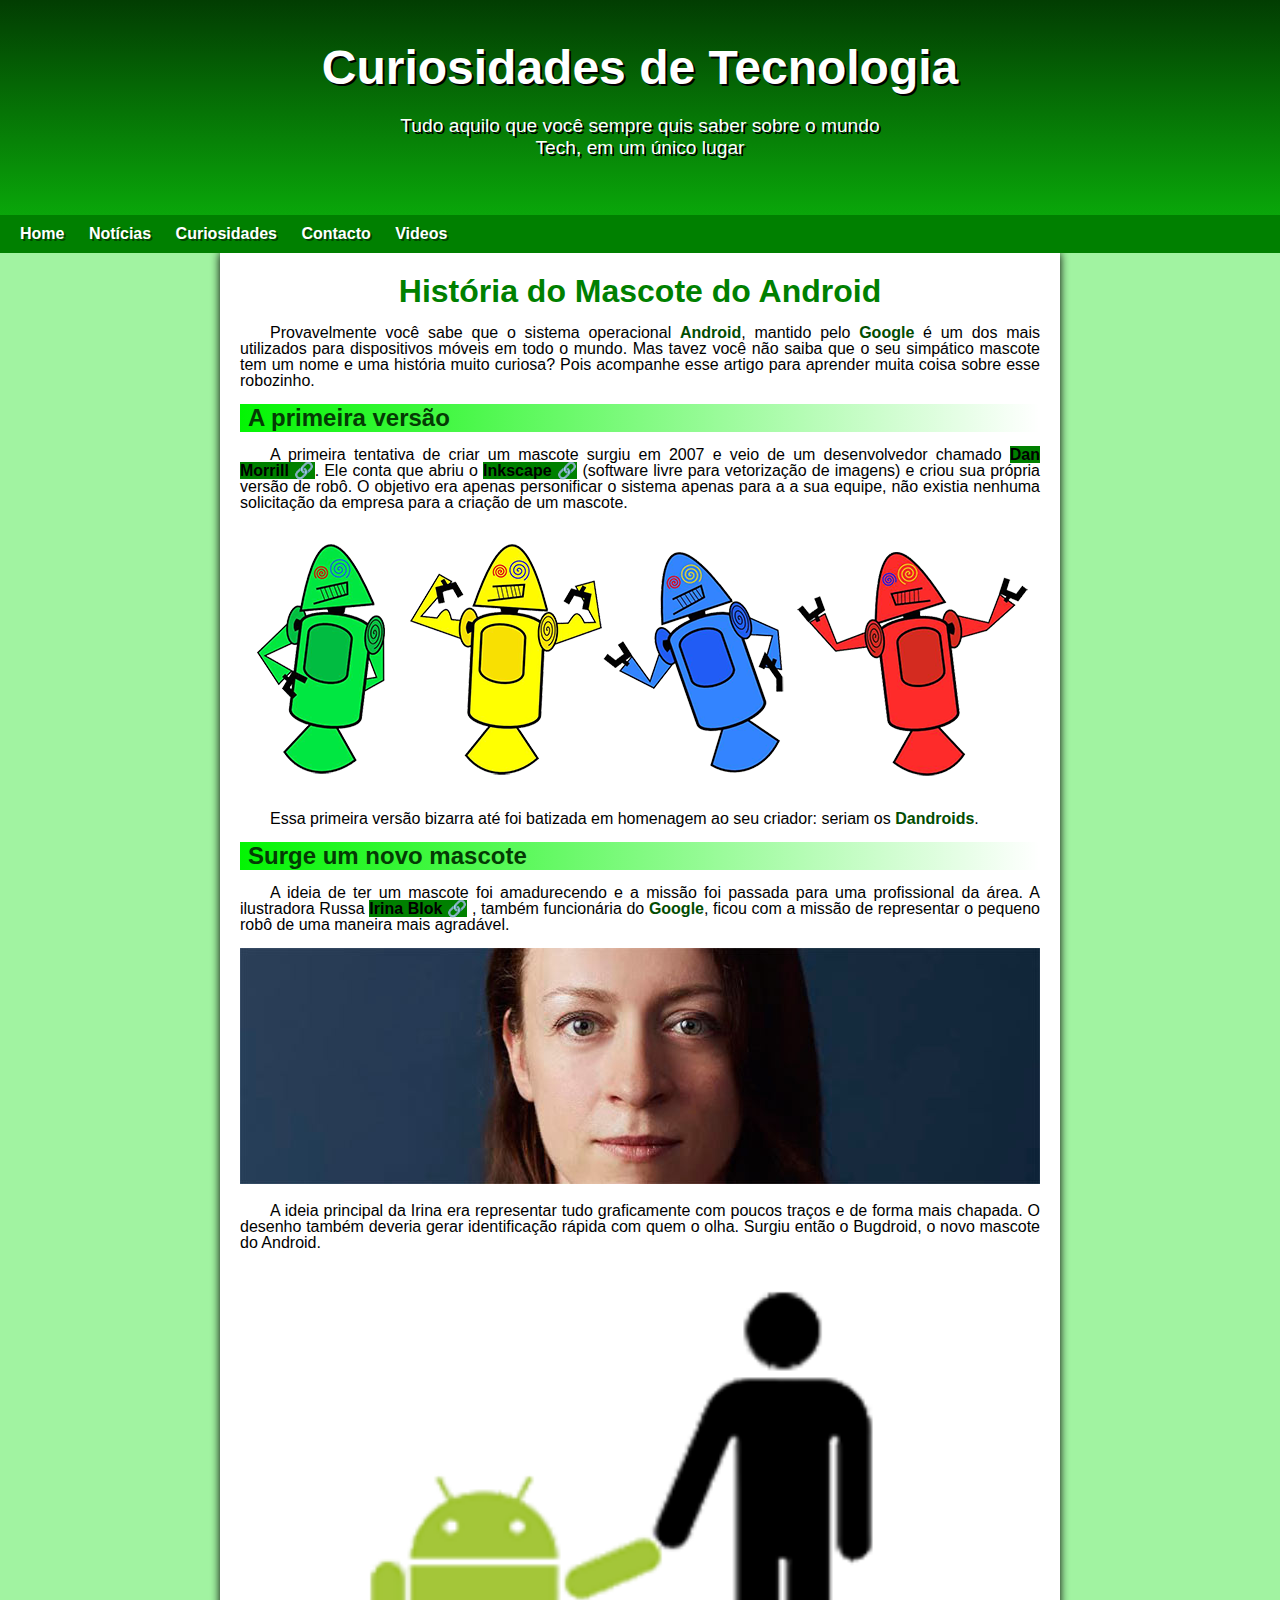
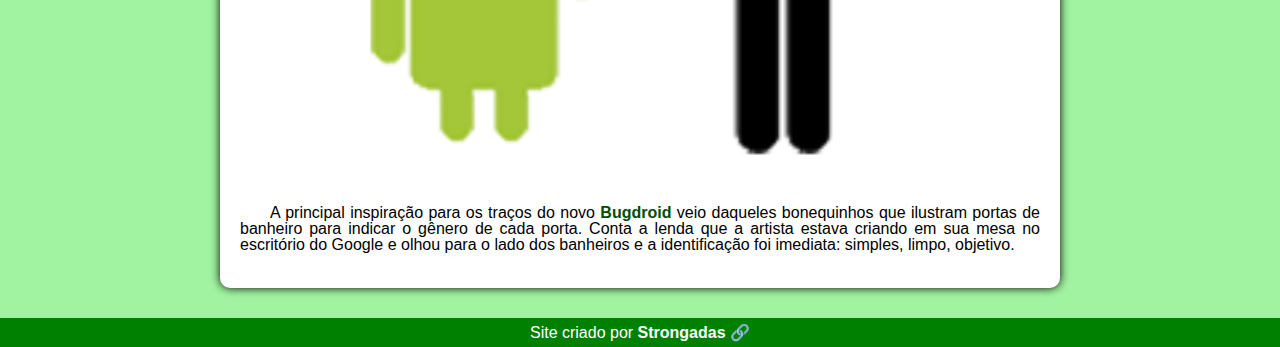
<file: index.html>
<!DOCTYPE html>
<html lang="pt-br">
<head>
    <meta charset="UTF-8">
    <meta http-equiv="X-UA-Compatible" content="IE=edge">
    <meta name="viewport" content="width=device-width, initial-scale=1.0">
    <link rel="stylesheet" href="style/style.css">
    <title>Como surgiu o mascote do Android</title>
    <link rel="shortcut icon" href="./imagens/favicon.ico" type="image/x-icon">
</head>
<body>
    <header>
        <h1>Curiosidades de Tecnologia</h1>
        <p>Tudo aquilo que você sempre quis saber sobre o mundo <br> Tech, em um único lugar</p>
        <nav>
        <a href="index.html">Home</a>
        <a href="noticias.html">Notícias</a>
        <a href="Curiosidades.html">Curiosidades</a>
        <a href="ffale.html">Contacto</a>
        <a href="videos.html">Videos</a>
        </nav>
        


    </header>
    <main>
        
            <h1>História do Mascote do Android</h1>
           <p>Provavelmente você sabe que o sistema operacional <strong>Android</strong>, mantido pelo <strong>Google</strong> é um dos mais utilizados para dispositivos móveis em todo o mundo. Mas tavez você não saiba que o seu simpático mascote tem um nome e uma história muito curiosa? Pois acompanhe esse artigo para aprender muita coisa sobre esse robozinho.</p>
           
           <h2>A primeira versão</h2>
           <p>A primeira tentativa de criar um mascote surgiu em 2007 e veio de um desenvolvedor chamado <a href="https://www.udemy.com/user/dan-5070/" target="_blank" class="externo" >Dan Morrill</a>. Ele conta que abriu o <a href="https://en.wikipedia.org/wiki/Inkscape" target="_blank" class="externo">Inkscape</a> (software livre para vetorização de imagens) e criou sua própria versão de robô. O objetivo era apenas personificar o sistema apenas para a a sua equipe, não existia nenhuma solicitação da empresa para a criação de um mascote.</p>
           
           <picture>

               <source media="(max-width:800px )" srcset=".//imagens/dan-droids-pq.png">
            <img src=".//imagens/dan-droids.png" alt="imagem">
        
           </picture>

           <p>Essa primeira versão bizarra até foi batizada em homenagem ao seu criador: seriam os <strong>Dandroids</strong>.
        </p>
        <h2>Surge um novo mascote</h2>
        <p>A ideia de ter um mascote foi amadurecendo e a missão foi passada para uma profissional da área. A ilustradora Russa <a href="https://www.irinablok.com" target="_blank"class="externo">Irina Blok</a> , também funcionária do <strong>Google</strong>, ficou com a missão de representar o pequeno robô de uma maneira mais agradável.</p>

        <picture>
            <source media="(max-width:600px)" srcset=".//imagens/irina-blok-pq.jpg">
            <img src=".//imagens/irina-blok.jpg" alt="imagem">
        </picture>

        <p>A ideia principal da Irina era representar tudo graficamente com poucos traços e de forma mais chapada. O desenho também deveria gerar identificação rápida com quem o olha. Surgiu então o Bugdroid, o novo mascote do Android.</p>

        <img class="pequeno" src=".//imagens/bugdroid.png" alt="imagem">

        <p>A principal inspiração para os traços do novo <strong>Bugdroid</strong> veio daqueles bonequinhos que ilustram portas de banheiro para indicar o gênero de cada porta. Conta a lenda que a artista estava criando em sua mesa no escritório do Google e olhou para o lado dos banheiros e a identificação foi imediata: simples, limpo, objetivo.</p>


    </main>
    <footer>
         
        <p>Site criado por <a href="https://www.facebook.com/strongadas009" target="_blank" class="externo">Strongadas</a></p>
            
    </footer>

    
</body>
</html>
</file>
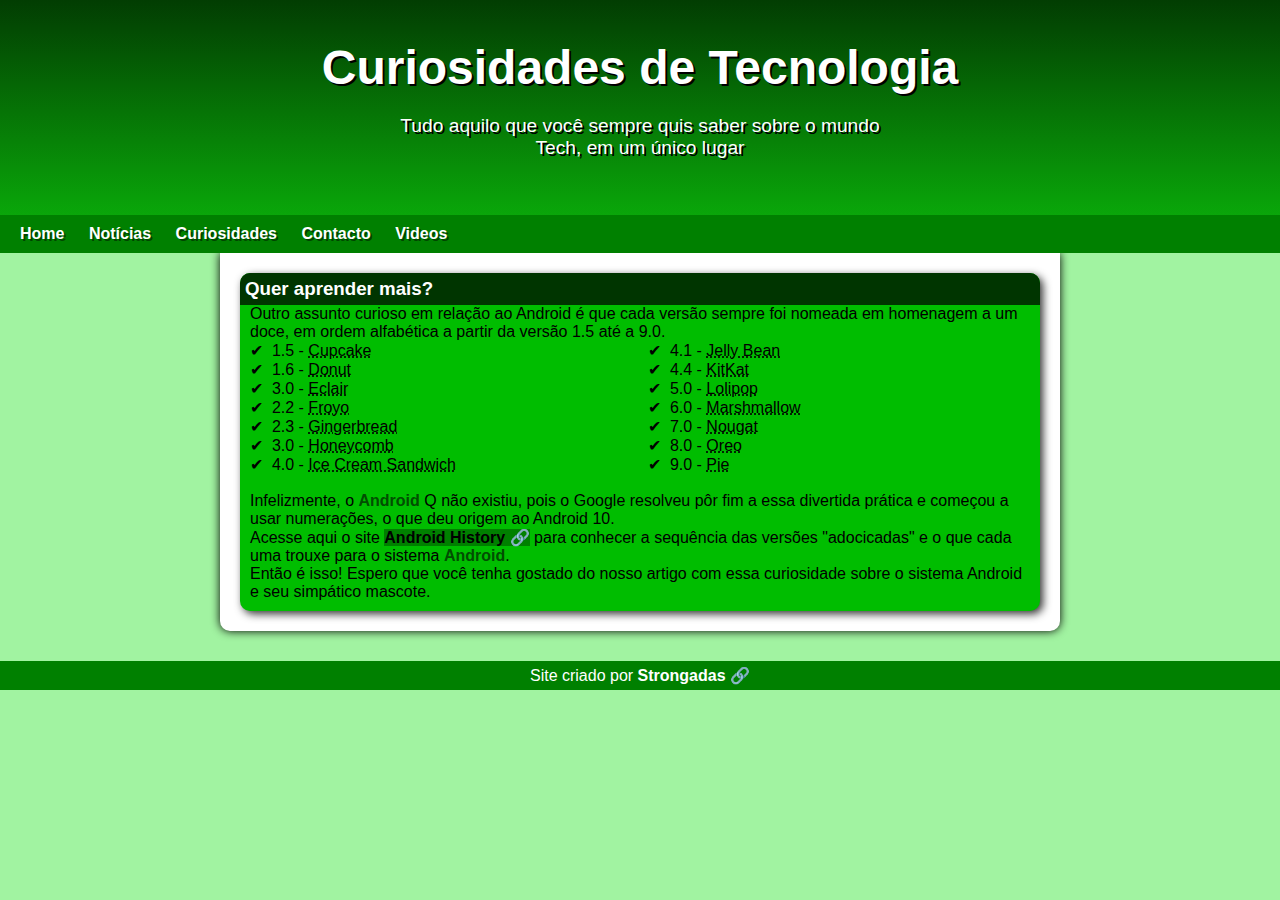
<file: Curiosidades.html>
<!DOCTYPE html>
<html lang=pt-br">
<head>
    <meta charset="UTF-8">
    <meta http-equiv="X-UA-Compatible" content="IE=edge">
    <meta name="viewport" content="width=device-width, initial-scale=1.0">
    <link rel="stylesheet" href="style/style.css">
    <title>Como surgiu o mascote do Android</title>
</head>
<body>
    <header>
        <h1>Curiosidades de Tecnologia</h1>
        <p>Tudo aquilo que você sempre quis saber sobre o mundo <br> Tech, em um único lugar</p>
        <nav>
        <a href="index.html">Home</a>
        <a href="noticias.html">Notícias</a>
        <a href="Curiosidades.html">Curiosidades</a>
        <a href="ffale.html">Contacto</a>
        <a href="videos.html">Videos</a>
        </nav>
        


    </header>
    <main>
        <aside>
            <h3>Quer aprender mais?</h3> 
            <p> 
                Outro assunto curioso em relação ao Android é que cada versão sempre foi nomeada em homenagem a um doce, em ordem alfabética a partir da versão 1.5 até a 9.0.
            </p>
            <ul> 
                <li>1.5 - <abbr title="Bolo de Copo">Cupcake</abbr></li>

                <li>1.6 - <abbr title="Rosquinho">Donut</abbr></li>

                <li>3.0 - <abbr title="Bomba">Eclair</abbr></li>

                <li>2.2 - <abbr title="Iogurto Congelado">Froyo</abbr></li>

                <li>2.3 - <abbr title="Biscoito de Gengibre">Gingerbread</abbr></li>

                <li>3.0 - <abbr title="Favo de Mel">Honeycomb</abbr></li> 

                <li>4.0 - <abbr title="Sandwiche de Sorvete">Ice Cream Sandwich</abbr></li>

                <li>4.1 - <abbr title="Jujuba">Jelly Bean</abbr></li>

                <li>4.4 - <abbr title="KitKat">KitKat</abbr></li>

                <li>5.0 - <abbr title="Pirulito">Lolipop</abbr></li>

                <li>6.0 - <abbr title="Marshmallow">Marshmallow</abbr></li>

                <li>7.0 - <abbr title="Torrone">Nougat</abbr></li>

                <li>8.0 - <abbr title="Oreo">Oreo</abbr></li>

                <li>9.0 - <abbr title="Torta">Pie</abbr></li>
            </ul> <br>
            
            <p>Infelizmente, o <strong>Android</strong> Q não existiu, pois o Google resolveu pôr fim a essa divertida prática e começou a usar numerações, o que deu origem ao Android 10.</p> 
            
            <p>Acesse aqui o site <a href="https://en.wikipedia.org/wiki/Android_(operating_system)" target="_blank" class="externo">Android History</a> para conhecer a sequência das versões "adocicadas" e o que cada uma trouxe para o sistema <strong>Android</strong>.</p>
            
            
            <p>Então é isso! Espero que você tenha gostado do nosso artigo com essa curiosidade sobre o sistema Android e seu simpático mascote.</p>
        </aside>
      




    </main>
    <footer>
         
        <p>Site criado por <a href="https://www.facebook.com/strongadas009" target="_blank" class="externo">Strongadas</a></p>
            
    </footer>
    
</body>
</html>
</file>
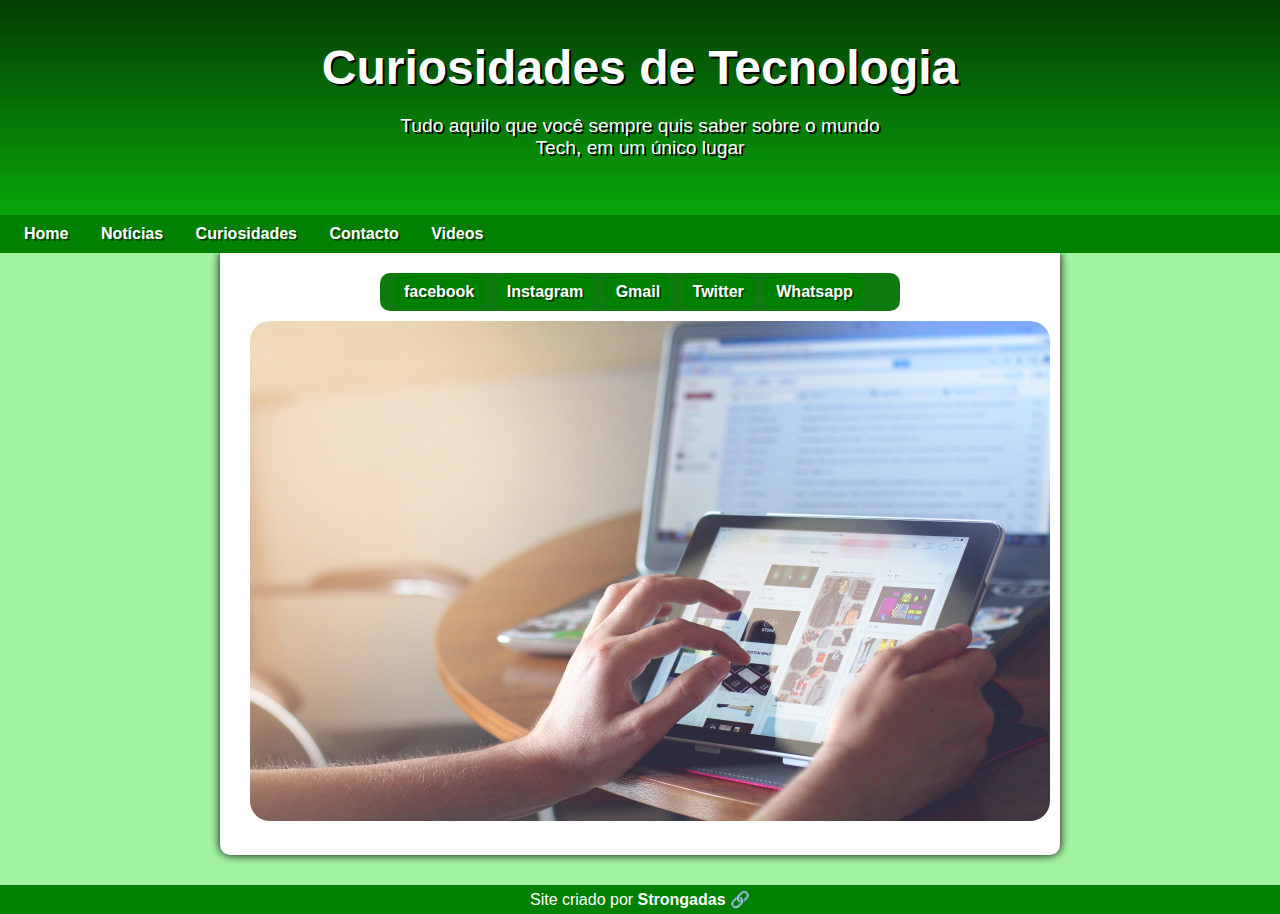
<file: ffale.html>
<!DOCTYPE html>
<html lang="en">
<head>
    <meta charset="UTF-8">
    <meta http-equiv="X-UA-Compatible" content="IE=edge">
    <meta name="viewport" content="width=device-width, initial-scale=1.0">
    <link rel="stylesheet" href="style/style.css">
    <title>Como surgiu o mascote do Android</title>
    <style>
        nav a {
            color: white;
            padding: 10px;
            margin: 4px;
            text-decoration: none;
            font-weight: bold;
            border-radius: 5px;
            transition-duration: 0.5s;
            border-radius: 10px;
            text-indent: 30px;

        }
        nav > a:hover {
            background-color: rgb(2, 192, 2);
            color: rgb(1, 71, 1);
        }
        img {
            width: 50%;
            height: 500px;
            padding: 10px;
            border-radius: 30px;
            margin: auto;
             
        }
        
        


    </style>
</head>
<body>
    <header>
        <h1>Curiosidades de Tecnologia</h1>
        <p>Tudo aquilo que você sempre quis saber sobre o mundo <br> Tech, em um único lugar</p>
        <nav>
        <a href="index.html">Home</a>
        <a href="noticias.html">Notícias</a>
        <a href="Curiosidades.html">Curiosidades</a>
        <a href="ffale.html">Contacto</a>
        <a href="videos.html">Videos</a>
        </nav>
        


    </header>
    <main >
        <nav style="
            background-color: rgb(15, 122, 15);
            padding: 10px;
            margin: auto;
            text-shadow: 2px 2px 0px rgba(0, 0, 0, 0.473);
            width: 500px; border-radius: 10px;">
            
            <a href="https://www.facebook.com/strongadas009" target="_blank">facebook</a>
            <a href="https://instagram.com/strongadas009?igshid=YmMyMTA2M2Y=" target="_blank">Instagram</a>
            <a href="dopegang004@gmail.com">Gmail</a>
            <a href="https://www.twitter.com/strongadas009" target="_blank">Twitter</a>
            <a href="https://api.whatsapp.com/send?&phone=270622773352" target="_blank">Whatsapp</a>
            
        </nav>
        <img src="imagens/fala.jpg" alt="image,">
        
        
        

    </main>
     <footer>
         
        <p>Site criado por <a href="https://www.facebook.com/strongadas009" target="_blank" class="externo">Strongadas</a></p>
            
    </footer>
    
    
</body>
</html>
</file>
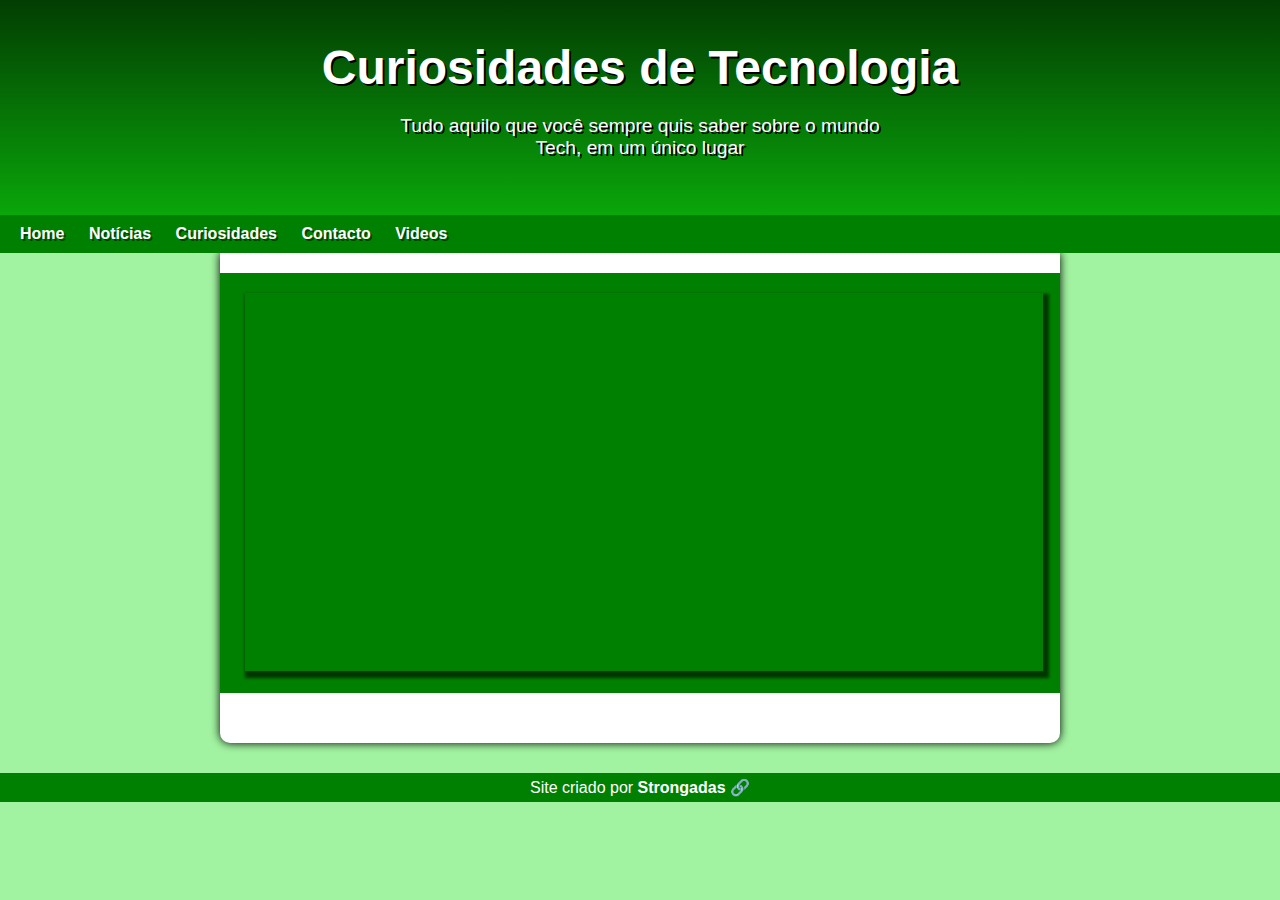
<file: noticias.html>
<!DOCTYPE html>
<html lang="pt-br">
<head>
    <meta charset="UTF-8">
    <meta http-equiv="X-UA-Compatible" content="IE=edge">
    <meta name="viewport" content="width=device-width, initial-scale=1.0">
    <link rel="stylesheet" href="style/style.css">
    <title>Como surgiu o mascote do Android</title>
</head>
<body>
    <header>
        <h1>Curiosidades de Tecnologia</h1>
        <p>Tudo aquilo que você sempre quis saber sobre o mundo <br> Tech, em um único lugar</p>
        <nav>
        <a href="index.html">Home</a>
        <a href="noticias.html">Notícias</a>
        <a href="Curiosidades.html">Curiosidades</a>
        <a href="ffale.html">Contacto</a>
        <a href="videos.html">Videos</a>
        </nav>
        


    </header>
    <main>
        <div class="video">
            <iframe width="560" height="315" src="https://www.youtube.com/embed/ZKbuqDbk-0c" title="YouTube video player" frameborder="0" allow="accelerometer; autoplay; clipboard-write; encrypted-media; gyroscope; picture-in-picture" allowfullscreen></iframe>
        </div>
    </main>
    <footer>
         
        <p>Site criado por <a href="https://www.facebook.com/strongadas009" target="_blank" class="externo">Strongadas</a></p>
            
    </footer>
    
    
</body>
</html>
</file>
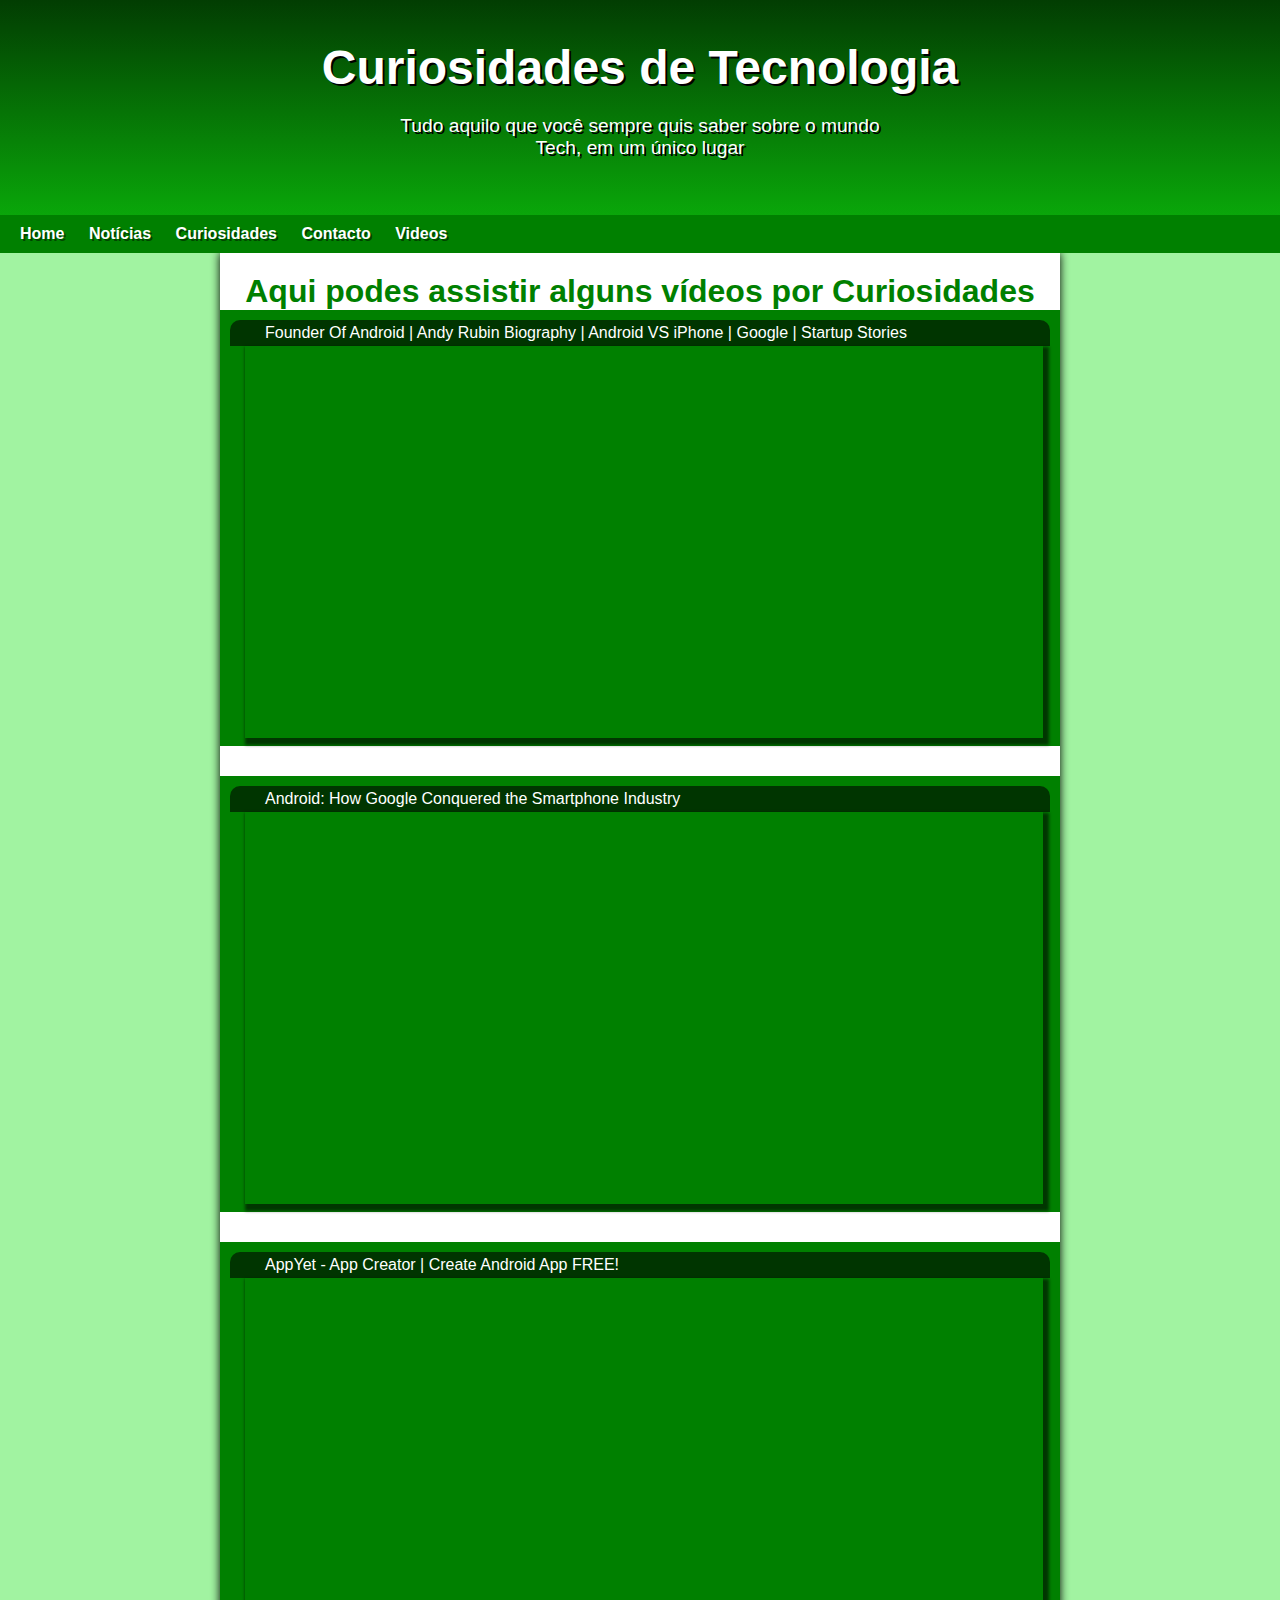
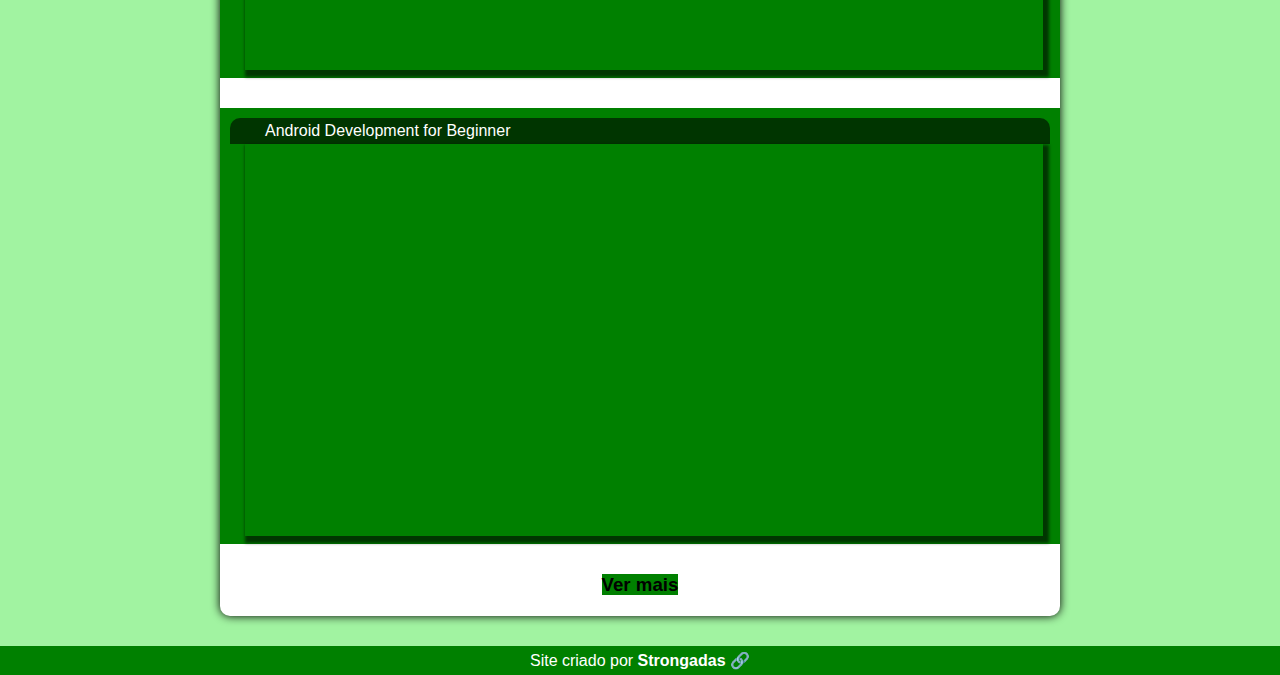
<file: videos.html>
<!DOCTYPE html>
<html lang="pt-br">
<head>
    <meta charset="UTF-8">
    <meta http-equiv="X-UA-Compatible" content="IE=edge">
    <meta name="viewport" content="width=device-width, initial-scale=1.0">
    <link rel="stylesheet" href="style/style.css">
    <title>Como surgiu o mascote do Androi</title>
</head>
<body>
    <header>
        <h1>Curiosidades de Tecnologia</h1>
        <p>Tudo aquilo que você sempre quis saber sobre o mundo <br> Tech, em um único lugar</p>
        <nav>
        <a href="index.html">Home</a>
        <a href="noticias.html">Notícias</a>
        <a href="Curiosidades.html">Curiosidades</a>
        <a href="ffale.html">Contacto</a>
        <a href="videos.html">Videos</a>
        </nav>
        
    </header>
    <main>
        <h1>Aqui podes assistir alguns vídeos por Curiosidades</h1>

       <div class="video">
        <p style="margin: 15px 0px;
        text-align: justify;
        text-indent: 30px;
        line-height: 1em; background-color: rgb(0, 53, 0);
        color: white;
        margin: -10px -10px 0px -10px;
        border-radius: 10px 10px 0px 0px;
        padding: 5px;
       ">
        Founder Of Android | Andy Rubin Biography | Android VS iPhone | Google | Startup Stories</p>


         <iframe width="560" height="315" src="https://www.youtube.com/embed/K3fzL60G008" title="YouTube video player" frameborder="0" allow="accelerometer; autoplay; clipboard-write; encrypted-media; gyroscope; picture-in-picture" allowfullscreen></iframe> 

       </div>
       

       <div class="video">

        <p  style="margin: 15px 0px;
        text-align: justify;
        text-indent: 30px;
        line-height: 1em; background-color: rgb(0, 53, 0);
        color: white;
        margin: -10px -10px 0px -10px;
        border-radius: 10px 10px 0px 0px;
        padding: 5px;"> Android: How Google Conquered the Smartphone Industry</p>


        <iframe width="560" height="315" src="https://www.youtube.com/embed/pWWBn9XXZoc" title="YouTube video player" frameborder="0" allow="accelerometer; autoplay; clipboard-write; encrypted-media; gyroscope; picture-in-picture" allowfullscreen></iframe>

       </div>
       <div class="video">
           <p style="margin: 15px 0px;
           text-align: justify;
           text-indent: 30px;
           line-height: 1em; background-color: rgb(0, 53, 0);
           color: white;
           margin: -10px -10px 0px -10px;
           border-radius: 10px 10px 0px 0px;
           padding: 5px;">
            AppYet - App Creator | Create Android App FREE!

           </p>

        <iframe width="560" height="315" src="https://www.youtube.com/embed/OeyalW2pqFA" title="YouTube video player" frameborder="0" allow="accelerometer; autoplay; clipboard-write; encrypted-media; gyroscope; picture-in-picture" allowfullscreen></iframe>
       </div>
       <div class="video">

        <p style="margin: 15px 0px;
        text-align: justify;
        text-indent: 30px;
        line-height: 1em; background-color: rgb(0, 53, 0);
        color: white;
        margin: -10px -10px 0px -10px;
        border-radius: 10px 10px 0px 0px;
        padding: 5px;">
            Android Development for Beginner
        </p>
        <iframe width="560" height="315" src="https://www.youtube.com/embed/fis26HvvDII" title="YouTube video player" frameborder="0" allow="accelerometer; autoplay; clipboard-write; encrypted-media; gyroscope; picture-in-picture" allowfullscreen></iframe>
       </div>

       <h3 style="text-align: center;" >
            <a href="https://www.youtube.com/results?search_query=android+criation" target="_blank">Ver mais</a></h3>






    </main>
     <footer>
         
        <p>Site criado por <a href="https://www.facebook.com/strongadas009" target="_blank" class="externo">Strongadas</a></p>
            
    </footer>
</body>
</html>
</file>
<file: style/style.css>
*{
    margin: 0px;
    padding: 0px;
}

body {
    background-color: rgb(161, 243, 161);
    font-family: Arial, Helvetica, sans-serif;
}
a.externo::after{
    content: '\00A0\1F517';
}

header {
    background-image: linear-gradient(to bottom,rgb(2, 61, 2),rgb(11, 185, 11));
    padding-top: 40px;
}
header h1 {
    color: white;
    text-align: center;
    margin-bottom: 20px;
    font-size: 3em;
    text-shadow: 2px 2px 0px black;
    
}
header > p{
    color: white;
    font-family: Arial, Helvetica, sans-serif;
    font-size: 1.2em;
    min-height: 50px;
    text-align: center;
    max-width: 500px;
    margin: auto;
    padding-left: 10px;
    padding-right: 10px;
    text-shadow: 2px 2px 0px black;
    padding-bottom: 50px;
    
}

nav {
    background-color: green;
    padding: 10px;
    text-shadow: 2px 2px 0px rgba(0, 0, 0, 0.473);
    margin: auto;
    position: relative;
    
}
nav a {
    color: white;
    padding: 10px;
    text-decoration: none;
    font-weight: bold;
    border-radius: 5px;
    transition-duration: 0.5s;
    position: static;
    
}
nav > a:hover {
    background-color: rgb(2, 192, 2);
    color: rgb(1, 71, 1);


}

main {
   background-color: white;
   min-height: 300px;
   max-width: 800px;
   margin: auto;
   padding: 20px;
   box-shadow: 0px 0px 10px black;
   margin-bottom: 30px;
   border-bottom-left-radius: 10px;
   border-bottom-right-radius: 10px;
   
}
main img {
    width: 100%;
}
main img#pequeno {
    max-width: 350px;
    display: block;
    margin: auto;
    
}


main h1 {
    color: green;
    font-family: 'Franklin Gothic Medium', 'Arial Narrow', Arial, sans-serif;
    text-align: center;
}
main h2 {
    font-family: 'Franklin Gothic Medium', 'Arial Narrow', Arial, sans-serif;
    color: rgb(4, 59, 4);
    background-image: linear-gradient(to right,rgb(3, 245, 3),transparent);
    text-indent: 8px;

}

main > p {
    margin: 15px 0px;
    text-align: justify;
    text-indent: 30px;
    line-height: 1em;
}
main strong {
    color: rgb(2, 77, 2);
    font-weight: bold;
}
main a {
    text-decoration: none;
    font-weight: bold;
    background-color: green;
    color: black;
}
main a:hover {
    text-decoration: underline;
    color: rgb(17, 1, 161);
}
div.video{
    background-color: green;
    margin: 0px -20px 30px -20px;
    padding: 20px;
    padding-bottom: 50%;
    position: relative;
}
div.video > iframe {
    position:absolute;
    top: 6,5%;
    left: 3%;
    right: 3%;
    width: 95%;
    height: 90% ;
    box-shadow: 3px 4px  3px
    3px rgba(0, 0, 0, 0.582);
}

aside{
    background-color: rgb(0, 189, 0);
    padding: 10px;
    border-radius: 10px;
    box-shadow: 3px 3px 8px rgba(0, 0, 0, 0.801);

}
aside > h3 {
 background-color: rgb(0, 53, 0);
 color: white;
 margin: -10px -10px 0px -10px;
 border-radius: 10px 10px 0px 0px;
 padding: 5px;


}

aside > ul {
    list-style-type: '\2714\00A0\00A0';
    list-style-position: inside;
    columns: 2;
}

footer {
    background-color: green;
    color: white;
    text-align: center;
    font-size: 16px;
    padding: 5px;
}
 footer > p > a {
     color: white;
     font-weight: bolder;
     text-decoration: none;
 }
 footer a:hover {
     text-decoration: underline;
     color: blue;
 }
</file>
